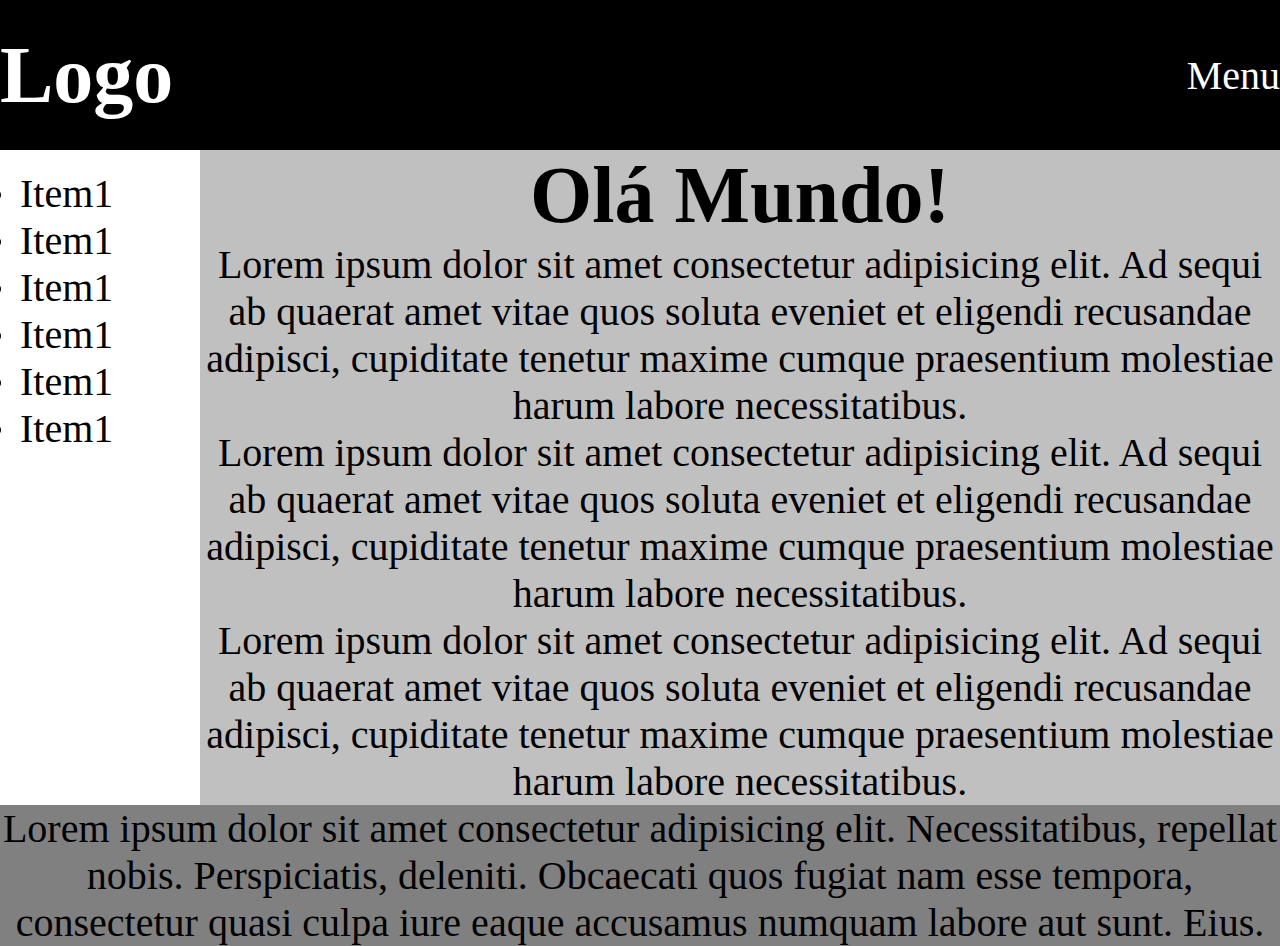
<file: Aula_CSS/index.html>
<!DOCTYPE html>
<html lang="pt-BR">
<head>
    <meta charset="UTF-8">
    <meta name="viewport" content="width=device-width, initial-scale=1.0">
    <title>html e css</title>
    <link rel="stylesheet" href="assets/css/styles.css">

</head>

<body>
    <div class="contaiiner">
    <div class="grid">
        <div>
            <h1>Logo</h1>
            <nav>Menu</nav>
        </div>
        <div>
            <nav>
                <ul>
                    <li>Item1</li>
                    <li>Item1</li>
                    <li>Item1</li>
                    <li>Item1</li>
                    <li>Item1</li>
                    <li>Item1</li>
                </ul>
            </nav>
        </div>
        <div>
            <h1>Olá Mundo!</h1>
            <p>Lorem ipsum dolor sit amet consectetur adipisicing elit. Ad sequi ab quaerat amet vitae quos soluta eveniet et eligendi recusandae adipisci, cupiditate tenetur maxime cumque praesentium molestiae harum labore necessitatibus.</p>
            <p>Lorem ipsum dolor sit amet consectetur adipisicing elit. Ad sequi ab quaerat amet vitae quos soluta eveniet et eligendi recusandae adipisci, cupiditate tenetur maxime cumque praesentium molestiae harum labore necessitatibus.</p>
            <p>Lorem ipsum dolor sit amet consectetur adipisicing elit. Ad sequi ab quaerat amet vitae quos soluta eveniet et eligendi recusandae adipisci, cupiditate tenetur maxime cumque praesentium molestiae harum labore necessitatibus.</p>
           
        </div>
        <div>
            <p>Lorem ipsum dolor sit amet consectetur adipisicing elit. Necessitatibus, repellat nobis. Perspiciatis, deleniti. Obcaecati quos fugiat nam esse tempora, consectetur quasi culpa iure eaque accusamus numquam labore aut sunt. Eius.</p>
        </div>
    </div>
    </div>  
</body>
</html>
</file>
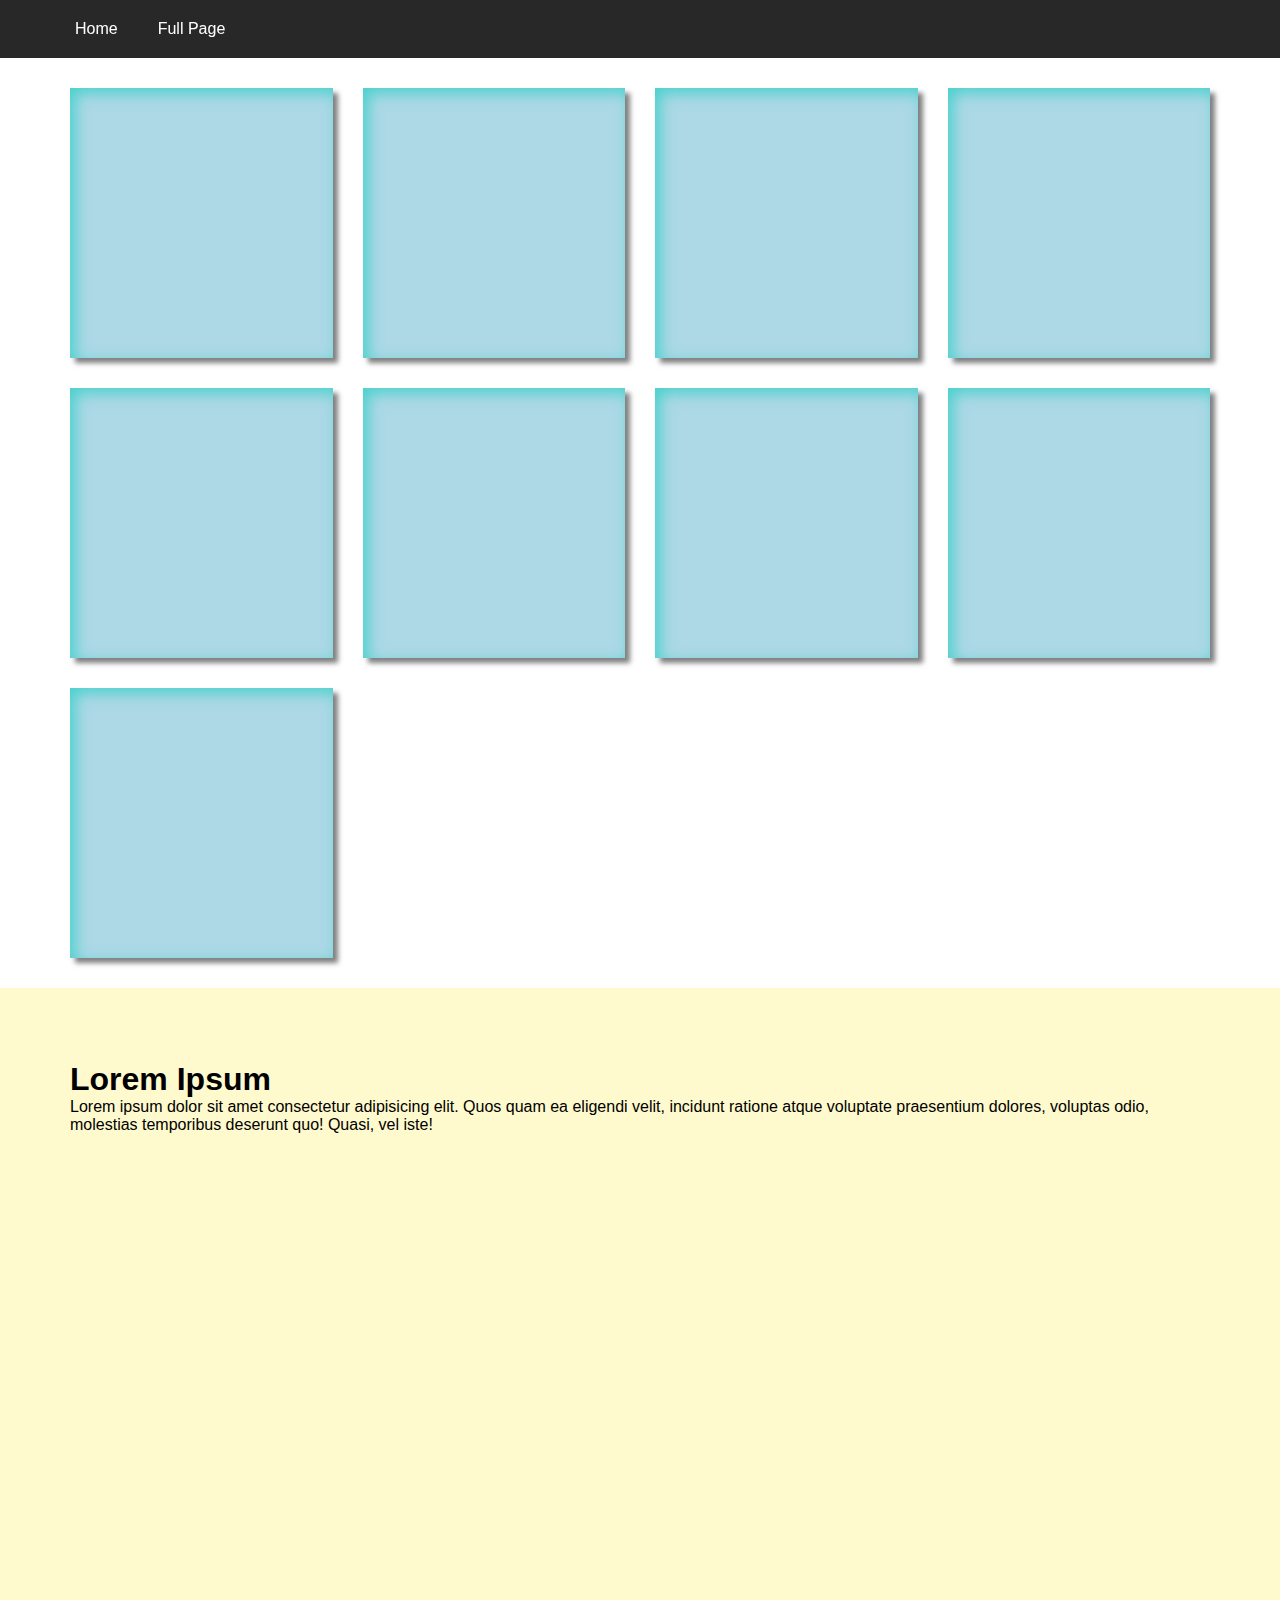
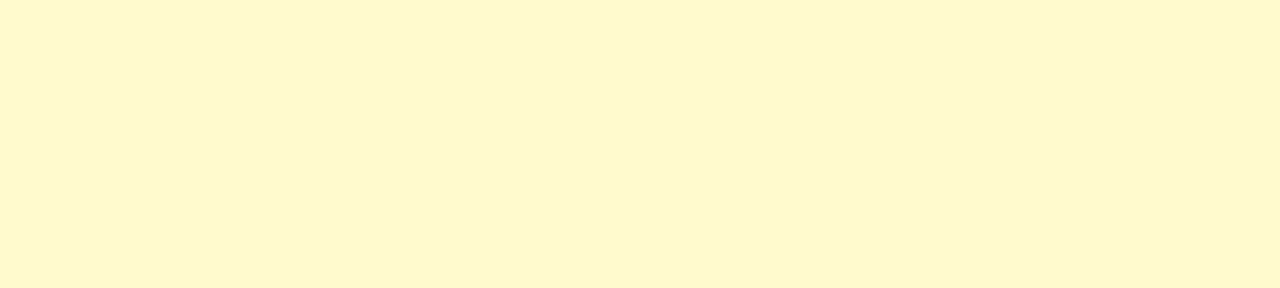
<file: Html_e_Css/index.html>
<!DOCTYPE html>
<html lang="pt-BR">
<head>
    <meta charset="UTF-8">
    <meta name="viewport" content="width=device-width, initial-scale=1.0">
    <title>html e css</title>
    <link rel="stylesheet" href="assets/css/styles.css">

</head>

<body>
    <nav class="menu">
    <ul>
        <li> <a href="#home">Home</a></li>
        <li> <a href="#full-page">Full Page</a></li>
    </ul>
    </nav>

    <div id="home" class="grid">
        <div class="col">
            <div class="col-content"></div>
        </div>
        <div class="col">
            <div class="col-content"></div>
        </div>
        <div class="col">
            <div class="col-content"></div>
        </div>
        <div class="col">
            <div class="col-content"></div>
        </div>
        <div class="col">
            <div class="col-content"></div>
        </div>
        <div class="col">
            <div class="col-content"></div>
        </div>
        <div class="col">
            <div class="col-content"></div>
        </div>
        <div class="col">
            <div class="col-content"></div>
        </div>
        <div class="col">
            <div class="col-content"></div>
        </div>
    </div>
    <section id="full-page"class="full-page">
        <div class="full-page-content">
        <h1>Lorem Ipsum</h1>
        <p>Lorem ipsum dolor sit amet consectetur adipisicing elit. Quos quam ea eligendi velit, incidunt ratione atque voluptate praesentium dolores, voluptas odio, molestias temporibus deserunt quo! Quasi, vel iste!</p>
        </div>
    </section>
</body>
</html>
</file>
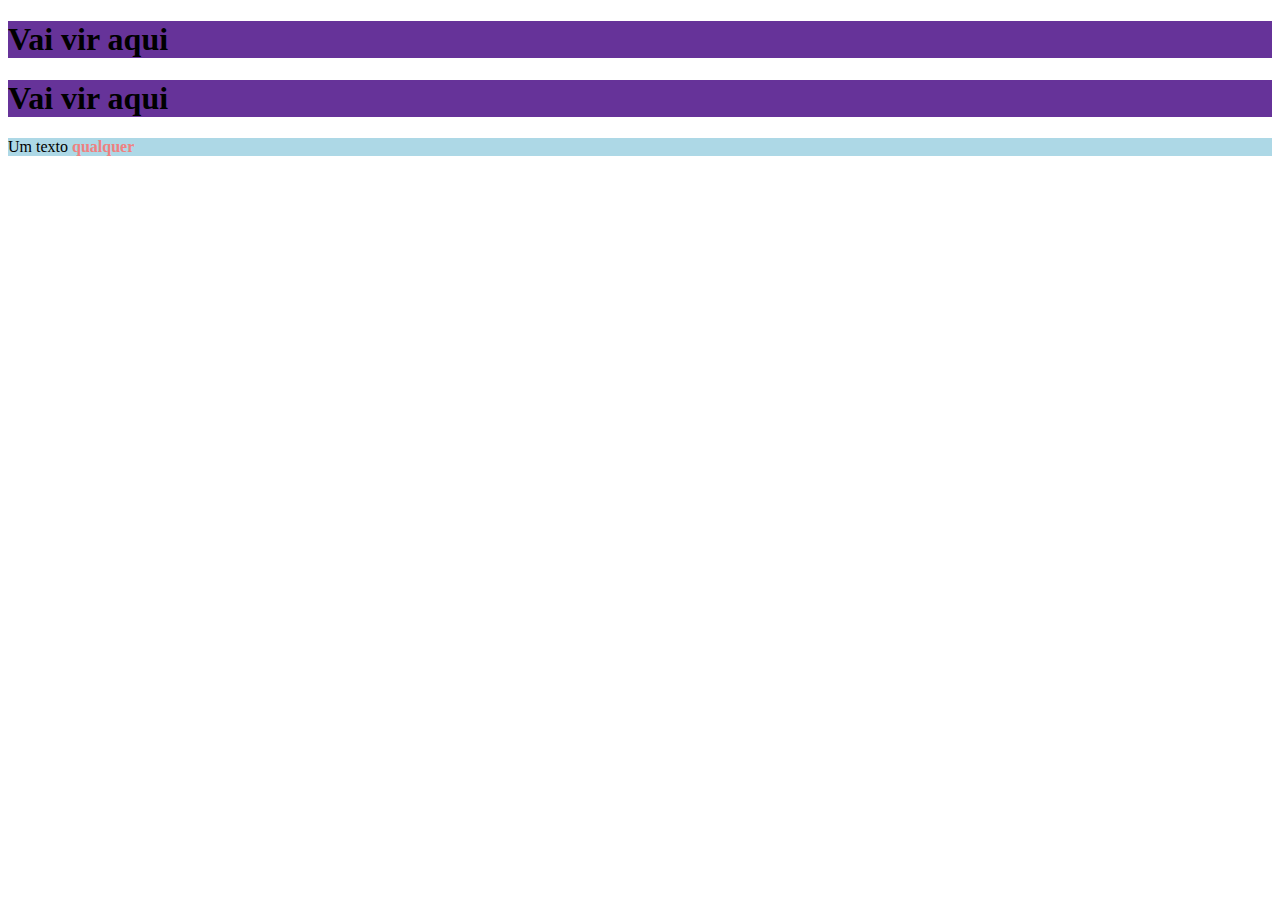
<file: Aula Html/atividade1.html>
<!DOCTYPE html>
<html lang="en">
<head>
    <meta charset="UTF-8">
    <meta name="viewport" content="width=device-width, initial-scale=1.0">
    <title>Meu HTML</title>

    <style>
        h1  {
            background: rebeccapurple;
        }

        p{
            background: lightblue;
        }

        .fundo-vermelho {
            background: rebeccapurple;
        }

        .bold {
            color: lightcoral;
        }

    </style>
</head>
<body>
    <h1 id="cabecalho-um" class="fundo-vermelho borda-esquerda">
        Vai vir aqui
    </h1>
    <h1 id="cabecalho-dois" class="fundo-vermelho">
        Vai vir aqui
    </h1>
    <p>Um texto <b class="bold">qualquer</b></p>
</body>
</html>
</file>
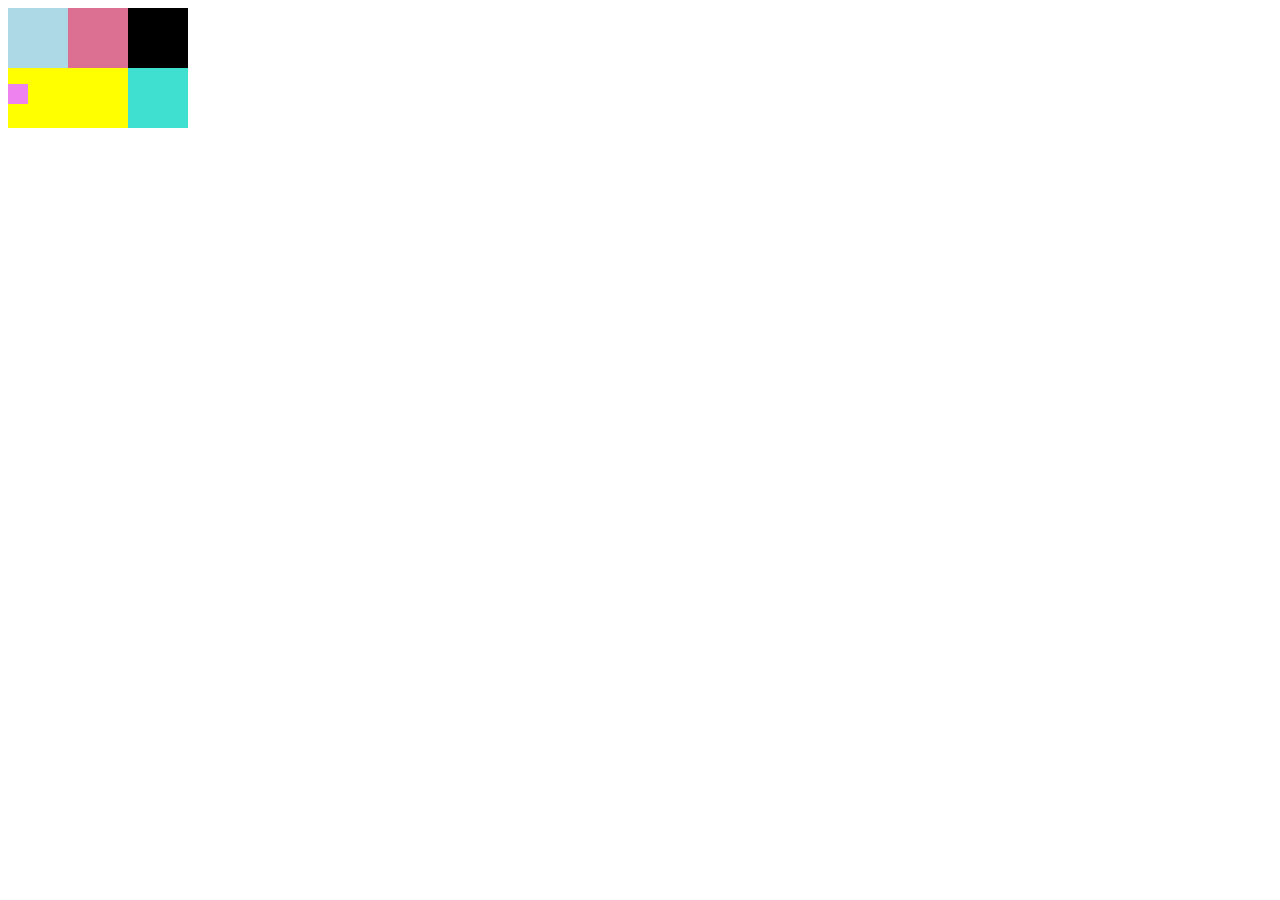
<file: Aula Html/atividade3.html>
<!DOCTYPE html>
<html lang="en">
<head>
    <meta charset="UTF-8">
    <meta name="viewport" content="width=device-width, initial-scale=1.0">
    <title>Document</title>
</head>
<body>
    <div style="width: 180px; height: 120px; 
    background: rebeccapurple;">
    
        <div style="width: 60px; height: 60px; 
        background: lightblue; float: left;"></div>

        <div style="width: 60px; height: 60px; 
        background: palevioletred;float: left"></div>

        <div style="width: 60px; height: 60px; 
        background: black; float: left"></div>

        <div style="width: 120px; height: 60px; 
        background: yellow; float: left; text-align: center;">
        
            <p style="width: 20px; height: 20px; 
            background: violet;"></p>
    
        </div>

        <div style="width: 60px; height: 60px; 
        background: turquoise; float: left"></div>

    </div>
</body>
</html>
</file>
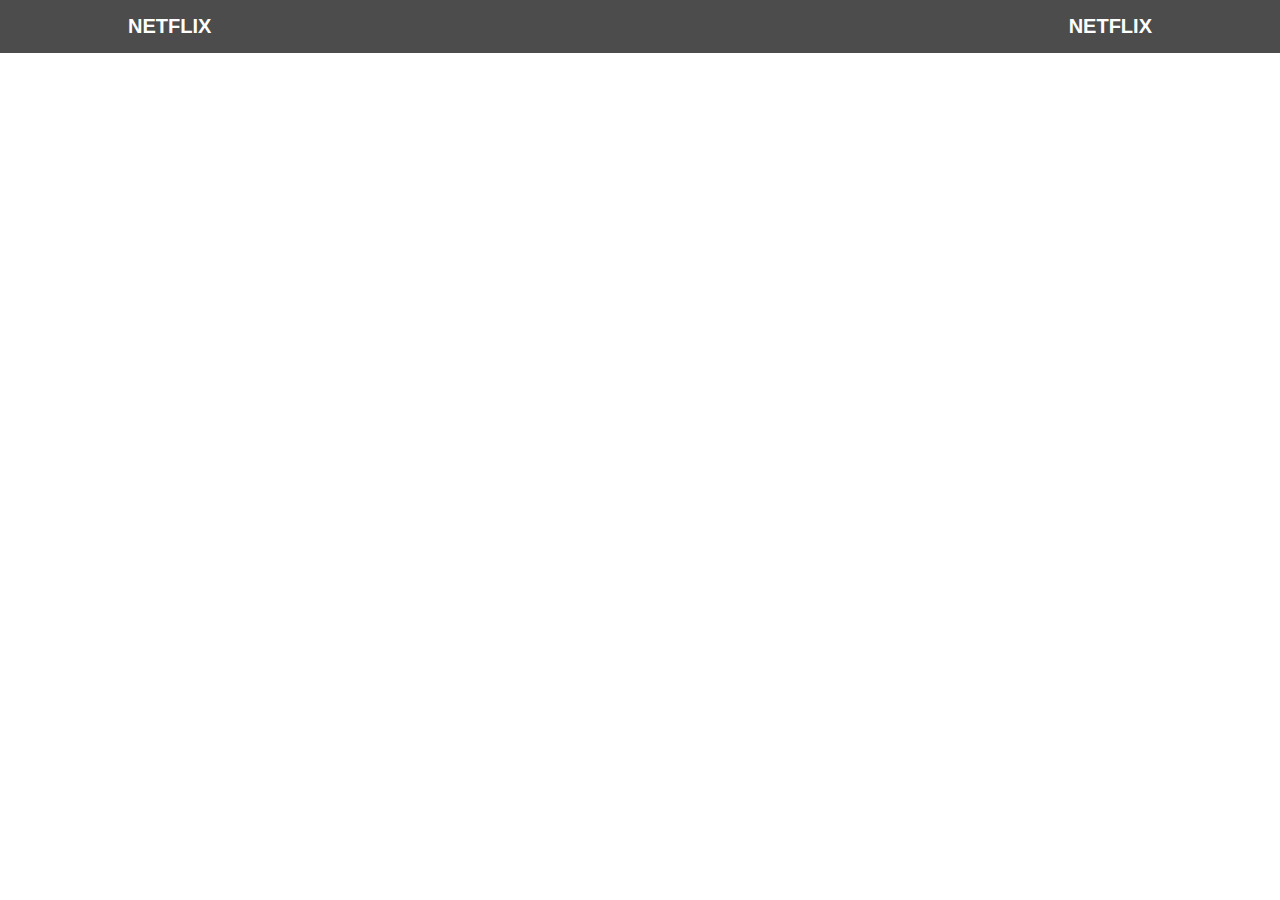
<file: Aula Html/atividade4.html>
<!DOCTYPE html>
<html lang="en">
<head>
    <meta charset="UTF-8">
    <meta name="viewport" content="width=device-width, initial-scale=1.0">
    <title>Document</title>

    <style>
        *{
            margin: 0;
            padding: 0;
        }

        body {
            background-image: url(https://files.tecnoblog.net/wp-content/uploads/2019/01/netflix.jpg);
            background-size: cover;
            background-position: top center;
        }

        #heading {
            background: rgba(0, 0, 0, 0.7);
        }

        #heading div {
            width: 80%;
            display: flex;
            justify-content: space-between;
            margin: 0 auto;
        }

        #heading .h1 {
            padding: 15px 0;
            font-size: 20px;
            text-transform: uppercase;
            color: #fff;
        }

        #heading a {
            color: #fff;
            text-decoration: none;
            font-family: sans-serif;
        }
        
    </style>
</head>
<body>
    <header id="heading">
        <div>
        <h1 class="h1">
            <a href="#">Netflix</a>
        </h1>

        <h2 class="h1">
            <a href="#">Netflix</a>
        </h2>
    </div>
    </header>
</body>
</html>
</file>
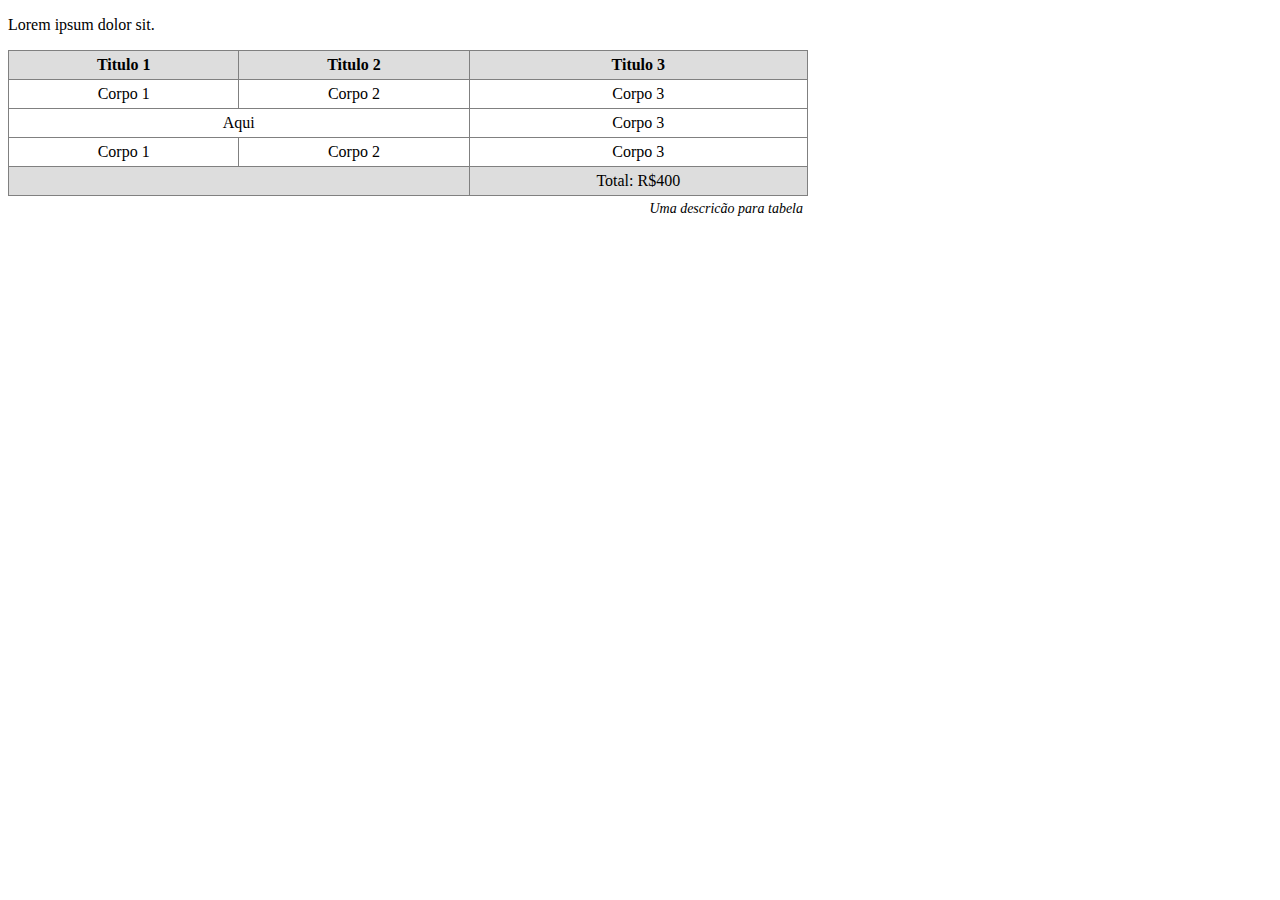
<file: Aula Html/atividade7.html>
<!DOCTYPE html>
<html lang="en">
<head>
    <meta charset="UTF-8">
    <meta name="viewport" content="width=device-width, initial-scale=1.0">
    <title>Tabelas Html</title>

    <style>
        body {
            font-family: Cambria, Cochin, Georgia, Times, 'Times New Roman', serif;
        }
        table {
            border-collapse: collapse;
            width: 800px;
        }

        table td, table th {
            border: 1px solid gray;
            padding: 5px;
            text-align: center;
        }

        table caption {
          caption-side: bottom;
          text-align: right;  
          font-style: italic;
          font-size: 14px;
          margin: 5px;
        }

        tfoot td, table th {
            background: #ddd;
        }

        .responsive-table {
            max-width: 100%;
            overflow-x: auto;
        }

    </style>

</head>
<body>
    <p>Lorem ipsum dolor sit.</p>


    <div class="responsive-table">
        <table>
            <caption>Uma descricão para tabela</caption>
            <thead>
                <tr>
                    <th>Titulo 1</th>
                    <th>Titulo 2</th>
                    <th>Titulo 3</th>               
                </tr>
            </thead>

            <tbody>
                <tr>
                    <td>Corpo 1</td>
                    <td>Corpo 2</td>
                    <td>Corpo 3</td>
                </tr>
                <tr>
                    <td colspan="2">Aqui</td>
                    <td>Corpo 3</td>
                </tr>
                <tr>
                    <td>Corpo 1</td>
                    <td>Corpo 2</td>
                    <td>Corpo 3</td>
                </tr>
            </tbody>

            <tfoot>
                <tr>
                    <td colspan="2" rowspan="2"></td>
                    <td rowspan="2">Total: R$400</td>
                </tr>
            </tfoot>
        </table>
    </div>
</body>
</html>
</file>
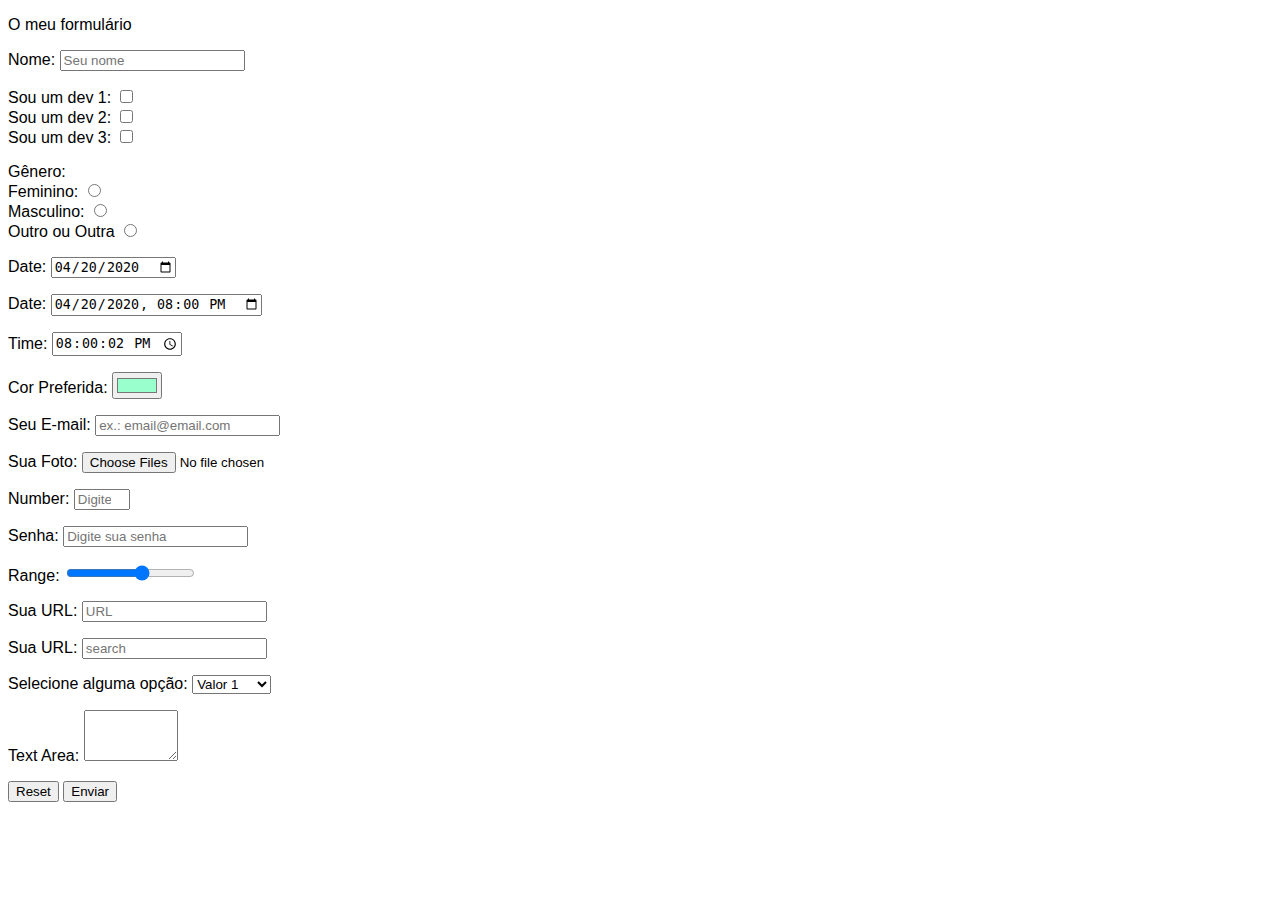
<file: Aula Html/atividade8.html>
<!DOCTYPE html>
<html lang="en">
<head>
    <meta charset="UTF-8">
    <meta name="viewport" content="width=device-width, initial-scale=1.0">
    <title>Formulário e Input</title>

    <style>
        body {
            font-family: sans-serif;
        }

        label {
            cursor: pointer;
        }
    </style>
</head>
<body>
        <form action="#" method="get" target="_black" autocomplete="off">
            <p>O meu formulário</p>
            <p>
                <label for="nome">Nome:</label>
                <input type="text" id="nome" name="nome"
                placeholder="Seu nome">
            </p>

            <p>
                <label for="dev1">Sou um dev 1:</label>
                <input type="checkbox" id="dev" name="dev1" 
                value="Sim"><br>
                <label for="dev2">Sou um dev 2:</label>
                <input type="checkbox" id="dev" name="dev2" 
                value="Sim"><br>
                <label for="dev3">Sou um dev 3:</label>
                <input type="checkbox" id="dev" name="dev3" 
                value="Sim">
            </p>

            <p>
                Gênero: <br>
                <label for="Feminino">Feminino:</label>
                <input type="radio" id="Feminino" name="genero" 
                value="Feminino"><br>
                <label for="Masculino">Masculino:</label>
                <input type="radio" id="Masculino" name="genero" 
                value="Masculino"><br>
                <label for="outro_outra">Outro ou Outra</label>
                <input type="radio" id="outro_outra" name="genero" 
                value="outro_outra">
            </p>

            <p>
                <label for="date">Date:</label>
                <input type="date" id="date" name="date"
                value="2020-04-20">
            </p>

            <p>
                <label for="datetime">Date:</label>
                <input type="datetime-local" id="date" name="datetime"
                value="2020-04-20T20:00">
            </p>

            <p>
                <label for="time">Time:</label>
                <input type="time" id="time" name="time"
                value="20:00:02">
            </p>

            <p>
                <label for="cor">Cor Preferida:</label>
                <input type="color" id="cor" name="cor"
                value="#99ffcc">
            </p>

            <p>
                <label for="email">Seu E-mail:</label>
                <input type="email" id="email" name="email"
                placeholder="ex.: email@email.com">
            </p>

            <p>
                <label for="file">Sua Foto:</label>
                <input type="file" id="file" name="file"
                accept=".png, svg, image/*" multiple>
            </p>

            <p>
                <label for="number">Number:</label>
                <input type="number" id="number" name="number"
                placeholder="Digite um número" 
                min="10" max="50" step="3">
            </p>

            <p>
                <label for="password">Senha:</label>
                <input type="password" id="password" name="password"
                placeholder="Digite sua senha">
            </p>

            <p>
                <label for="range">Range:</label>
                <input type="range" id="range" name="range"
                min="0" max="10" step="2">
            </p>

            <p>
                <label for="url">Sua URL:</label>
                <input type="url" id="url" name="url"
                placeholder="URL">
            </p>

            <p>
                <label for="search">Sua URL:</label>
                <input type="search" id="search" name="search"
                placeholder="search">
            </p>

            <p>
                <label for="select">Selecione alguma opção:</label>
                <select name="select" id="select">
                    <optgroup label="Teste">
                    <option value="qualquer 1">Valor 1</option>
                    <option value="qualquer 2">Valor 2</option>
                    <option value="qualquer 3">Valor 3</option>
                </optgroup>
                </select>
            </p>

            <p>
                <label for="textarea">Text Area:</label>
                <textarea name="textarea" id="textarea" cols="9" rows="3">
                    
                </textarea>
            </p>

            <p>
                <button type="reset">Reset</button>
                <button type="submit">Enviar</button>

            </p>
        </form>
</body>
</html>
</file>
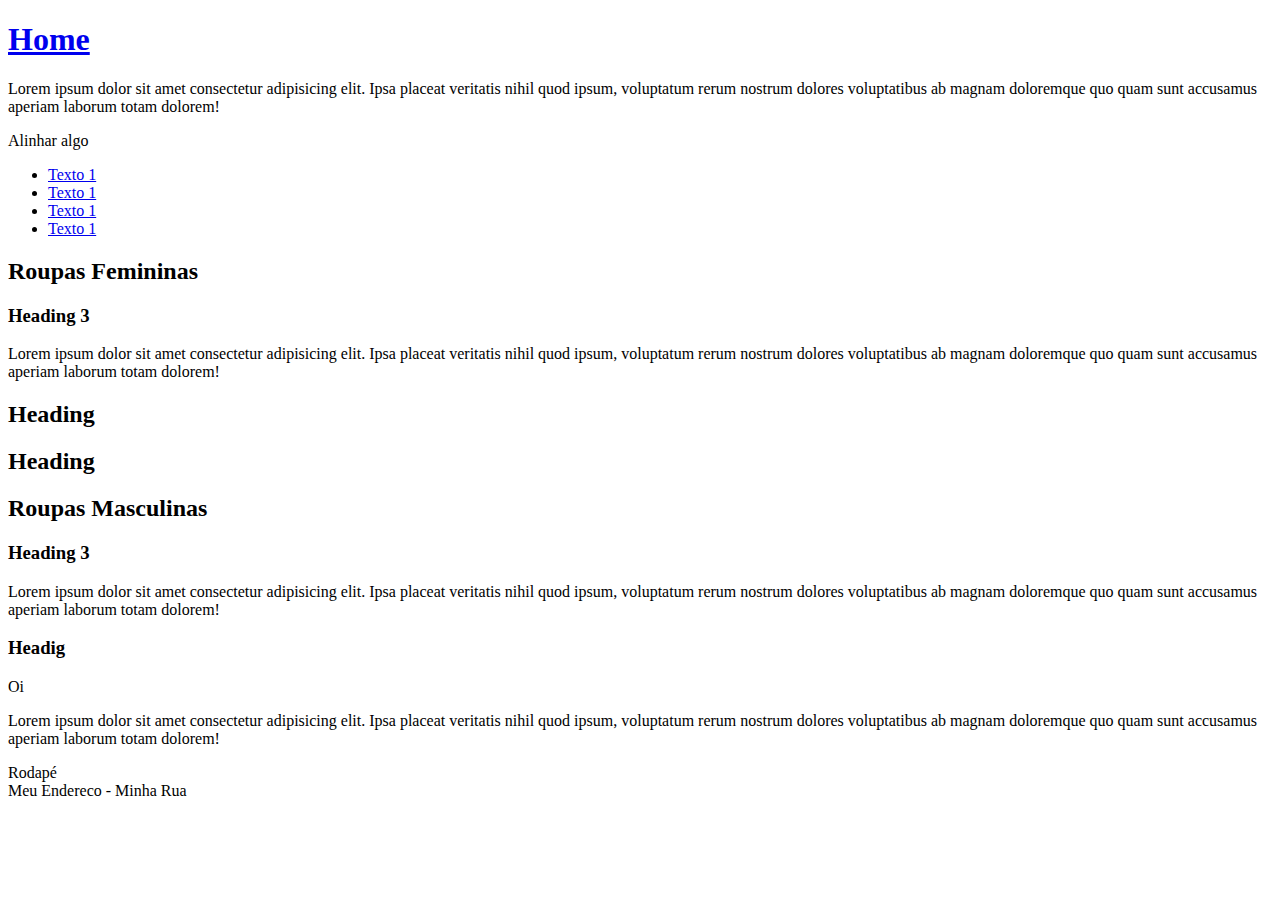
<file: Aula Html/atividade9.html>
<!DOCTYPE html>
<html lang="pt-BR">
<head>
    <meta charset="UTF-8">
    <meta name="viewport" content="width=device-width, initial-scale=1.0">
    <title>Document</title>
</head>
<body>
   <header>
    <h1>
        <a href="#">Home</a>
    </h1>
    <p>Lorem ipsum dolor sit amet consectetur adipisicing elit. 
    Ipsa placeat veritatis nihil quod ipsum, voluptatum rerum nostrum dolores
    voluptatibus ab magnam doloremque quo quam sunt accusamus aperiam laborum 
    totam dolorem!</p>
      <div>Alinhar algo</div>
    </header>

    <aside>
        <nav>
            <ul>
                <li><a href="#">Texto 1</a></li>
                <li><a href="#">Texto 1</a></li>
                <li><a href="#">Texto 1</a></li>
                <li><a href="#">Texto 1</a></li>

            </ul>
        </nav>
    </aside>

   <section>
        <header>
            <h2>Roupas Femininas</h2>
        </header>

        <article>
            <h3>Heading 3</h3>
            <p>Lorem ipsum dolor sit amet consectetur adipisicing elit. 
                Ipsa placeat veritatis nihil quod ipsum, voluptatum rerum nostrum dolores
                voluptatibus ab magnam doloremque quo quam sunt accusamus aperiam laborum 
                totam dolorem!</p>
        </article>
   </section>

   <article>
        <h2>Heading</h2>

        <section>
            <header>
                <h2>Heading</h2>
            </header>
        </section>
    </article>

    <section>
            <header>
                <h2>Roupas Masculinas</h2>
            </header>
    
            <article>
                <h3>Heading 3</h3>
                <p>Lorem ipsum dolor sit amet consectetur adipisicing elit. 
                    Ipsa placeat veritatis nihil quod ipsum, voluptatum rerum nostrum dolores
                    voluptatibus ab magnam doloremque quo quam sunt accusamus aperiam laborum 
                    totam dolorem!</p>
            </article>

       <div>
        <article>
            <header>
                <h3>Headig</h3>
            </header>
            <div>Oi</div>
            <p>Lorem ipsum dolor sit amet consectetur adipisicing elit. 
                Ipsa placeat veritatis nihil quod ipsum, voluptatum rerum nostrum dolores
                voluptatibus ab magnam doloremque quo quam sunt accusamus aperiam laborum 
                totam dolorem!</p>
            <footer>
              Rodapé
            </footer>
        </article>
       </div>
    </section>

    <footer>
        Meu Endereco - Minha Rua
    </footer>
</body>
</html>
</file>
<file: Aula_CSS/assets/css/styles.css>
* {
    margin: 0;
    padding: 0;
    box-sizing: border-box;
}

body {
    font: sans-serif;
    font-size: 40px;
}

.container {
    max-width: 1200px;
    margin: 0;
}

.grid {
    display: grid;
    grid-template-rows: 150px 1fr auto;
    grid-template-columns: 200px 1fr;
    grid-template-areas: 
    'header header'
    'nav main'
    'rodape rodape';
}

.grid div:nth-child(1){
    color: #fff;
    background: black;
    grid-area: header;
    display: flex;
    justify-content: space-between;
    align-items: center;
}

.grid div:nth-child(2){
    background: #fff;
    grid-area: nav;
    padding: 20px 0 0 20px;
}

.grid div:nth-child(3){
    background: silver;
    grid-area: main;
    text-align: center;
}

.grid div:nth-child(4){
    background: gray;
    grid-area: rodape;
    text-align: center;
}

@media (max-width: 768px) {
    .grid {
        display: grid;
        grid-template-rows: auto;
        grid-template-columns: auto;
        grid-template-areas: 
        'header'
        'main'
        'nav'
        'rodape';
    }
}
</file>
<file: Html_e_Css/assets/css/styles.css>
* {
    margin: 0;
    padding: 0;
    box-sizing: border-box;
}

html {
    scroll-behavior: smooth;
}

body {
    font-family: sans-serif;
}

.grid {
    max-width: 1200px;
    padding: 15px;
    margin: 0 auto;
    padding-top: 73px;
}

.grid:after {
    content: "";
    display: block;
    clear: both;
}

.grid .col {
    height: 300px;
    float: left;
    padding: 15px;
}

.grid .col-content {
    width: 100%;
    height: 100%;
    background: lightblue;
    box-shadow: inset 5px 5px 15px mediumturquoise, 
    5px 5px 5px rgba(0,0,0,.5);
    
}

.menu {
    width: 100%;
    position: fixed;
    background: rgba(0, 0, 0, 0.842);
}

.menu ul {
    list-style: none;
    display: block;
    max-width: 1200px;
    padding: 0 15px;
    margin: 0 auto;
}

.menu ul li {
    float: left;
}

.menu ul li a {
    display: block;
    color: #fff;
    padding: 20px;
    text-decoration: none;
    transition: all 300ms ease-in-out;
}

.menu ul li a:hover {
    background: #333;
}

.full-page {
    max-width: 100%;
    padding: 0 30px;
    padding-top: 73px;
    height: 100vh;
    background: lemonchiffon;
}

.full-page-content {
    max-width: 1200px;
    padding: 0 30px;
    margin: 0 auto;
}

@media all and (max-width: 568px) {
    .grid .col {
        width: 100%;
    }
}

@media all and (min-width: 569px) and (max-width: 768px) {
    .grid .col {
        width: 50%;
    }
}

@media all and (min-width: 769px) and (max-width: 1200px) {
    .grid .col {
        width: 33.33%;
    }
}

@media all and (min-width: 1200px) {
    .grid .col {
        width: 25%;
    }
}
</file>
